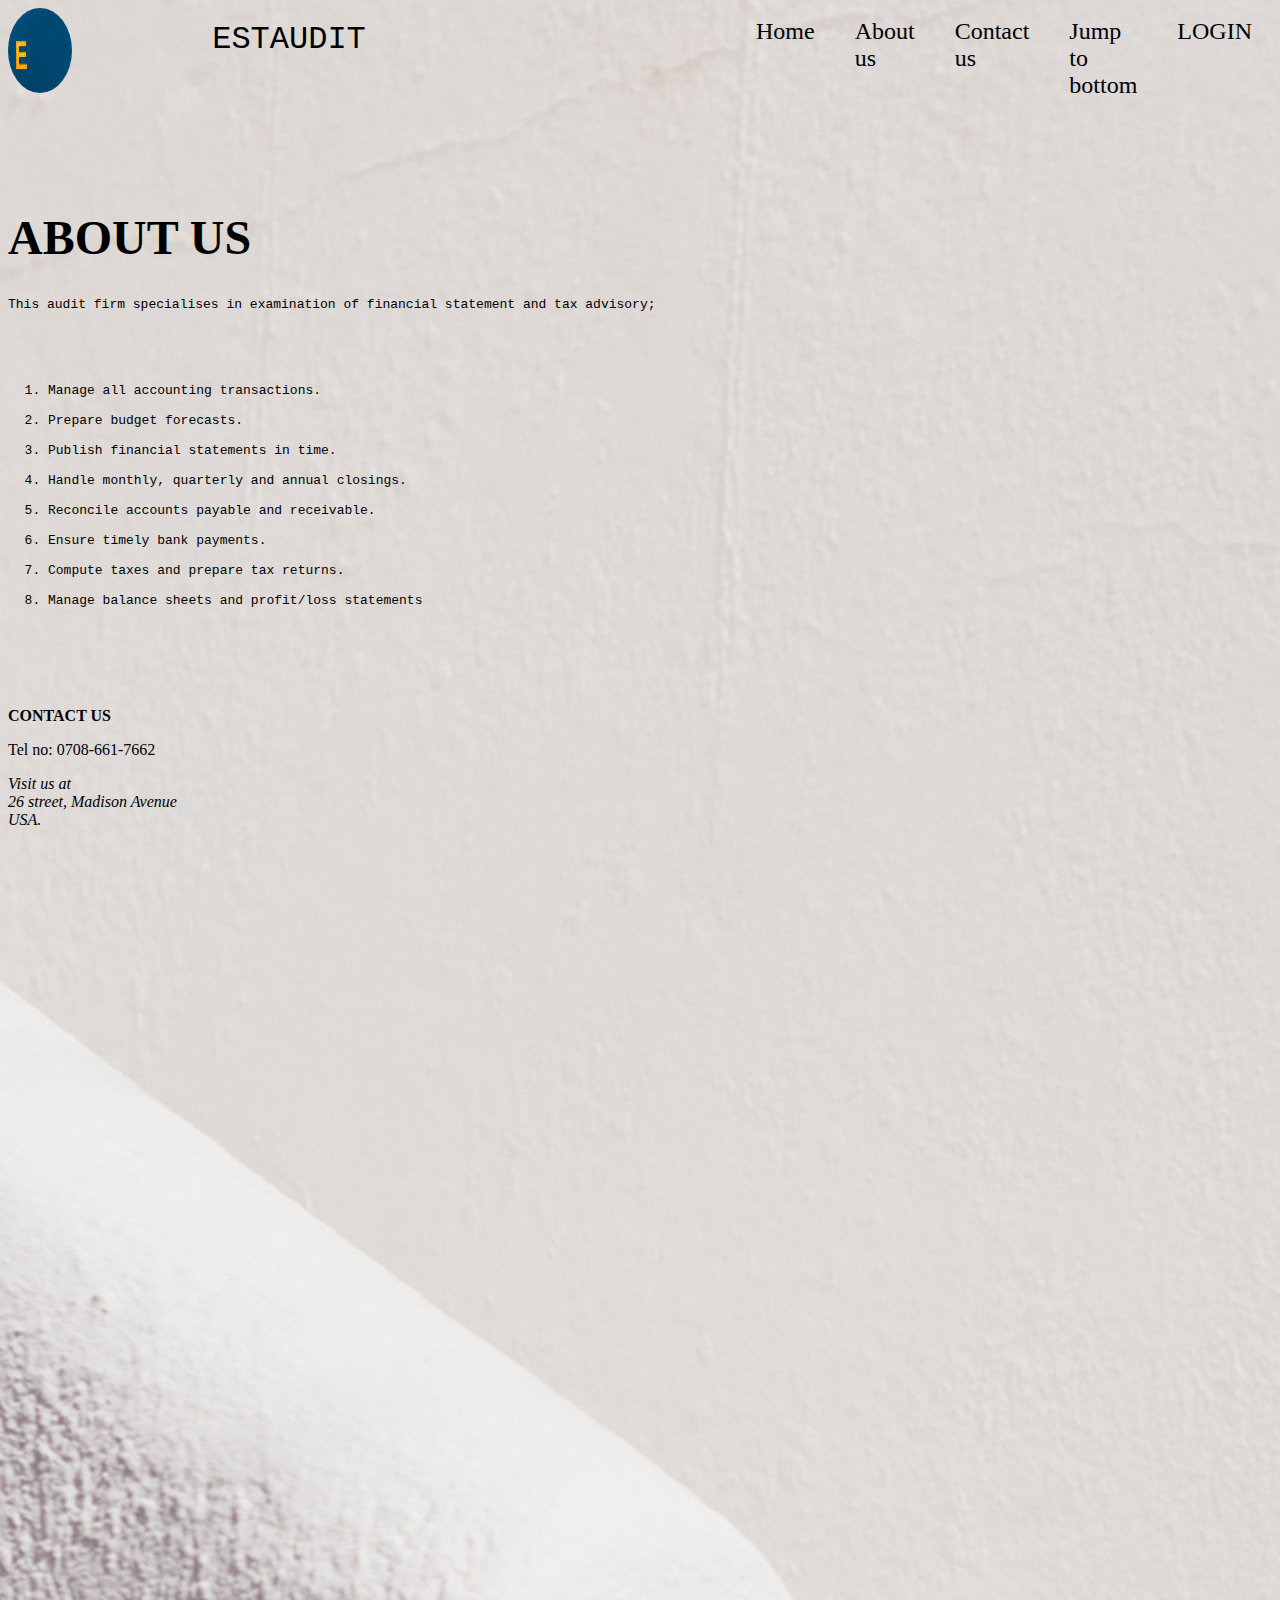
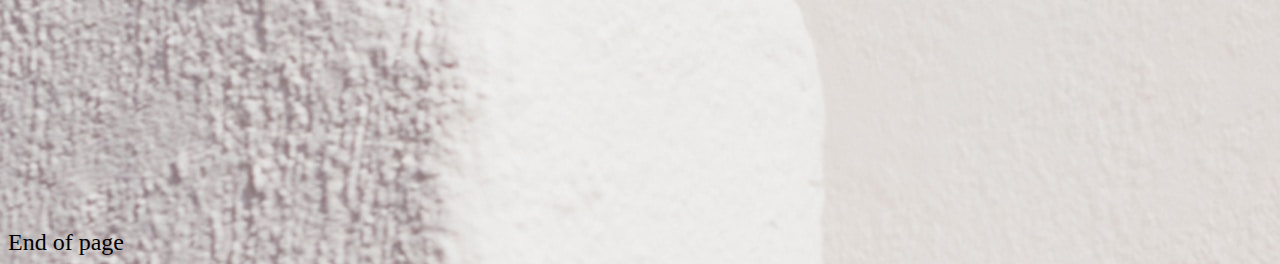
<file: index.html>
<!DOCTYPE html>
<html lang="en">
<head>
    <meta charset="UTF-8">
    <meta name="viewport" content="width=device-width, initial-scale=1.0">
    <title>WED DEV FIRST TEST</title>
    <link rel="stylesheet" href="style.css">  
</head>
<body>
<header>
    <div class="wrapper">
 <ul class="nav-area" id="myheader">
    <div style="display: flex;">
        <li><img src="greg-rosenke-aWZJCO4Rs1Y-unsplash.jpg" alt="logo" height="50%" width="50%" style="border-radius: 50%"></li>
    <pre><li style="font-size: 2rem;">    ESTAUDIT</li></pre>
    </div> 
    <div style="display: flex;">
<li><a href="default.asp">Home</a></li>
<li><a href="#aboutus">About us</a></li>
<li><a href="#contactus">Contact us</a></li>
<li><a href="#myfooter">Jump to bottom</a></li>
 <li><a href="login.html">LOGIN</a></li>
 </div>
 </ul>
    </div>
</header> 
<h1 id="aboutus">ABOUT US</h1>
<pre>
<p>This audit firm specialises in examination of financial statement and tax advisory;
    <div>
<ol>
<li>Manage all accounting transactions.</li>
<li>Prepare budget forecasts.</li>
<li>Publish financial statements in time.</li>
<li>Handle monthly, quarterly and annual closings.</li>
<li>Reconcile accounts payable and receivable.</li>
<li>Ensure timely bank payments.</li>
<li>Compute taxes and prepare tax returns.</li>
<li>Manage balance sheets and profit/loss statements</li>
</ol>
</div>
</p>
</pre>
<h1 id="contactus" style="font-size: 1rem;">CONTACT US</h1>
<p>Tel no: 0708-661-7662</p>
<address>Visit us at <br>26 street, Madison Avenue <br> USA.</address>
<footer id="myfooter"> <a href="#myheader">End of page</a></footer>
</body>
</html>
</file>
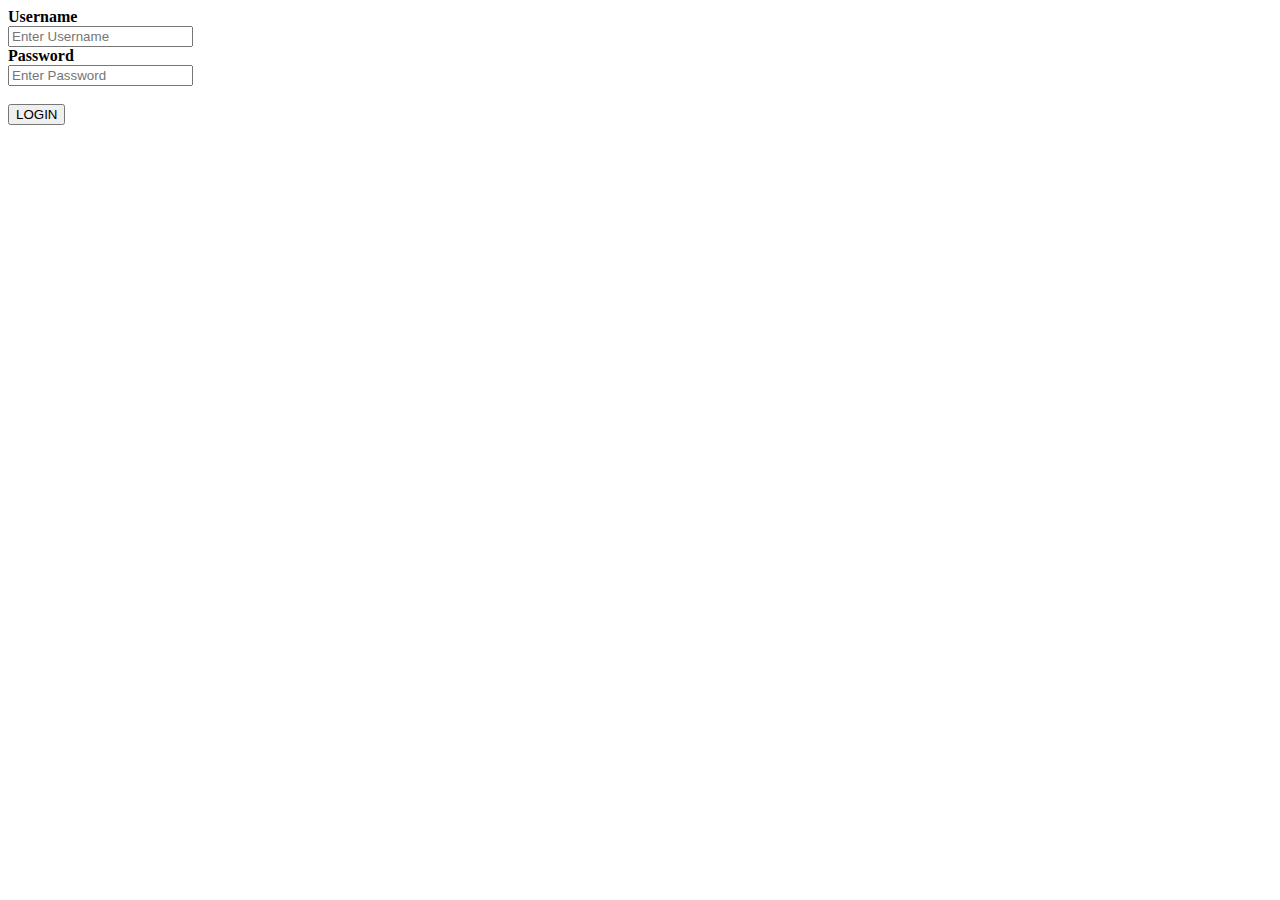
<file: login.html>
<!DOCTYPE html>
<html lang="en">
<head>
    <meta charset="UTF-8">
    <meta name="viewport" content="width=device-width, initial-scale=1.0">
    <title>Login</title>
</head>
<body>
    <form action="profile.html">
        <label for="uname"><b>Username</b></label> <br>
        <input type="text" placeholder="Enter Username" name="uname"  required> <br>
        <label for="psw"><b>Password</b></label> <br> 
<input type="password" placeholder="Enter Password" name="psw" min="8 letters" required> <br> <br>
<input type="submit" value="LOGIN">
</form>
</body>
</html>
</file>
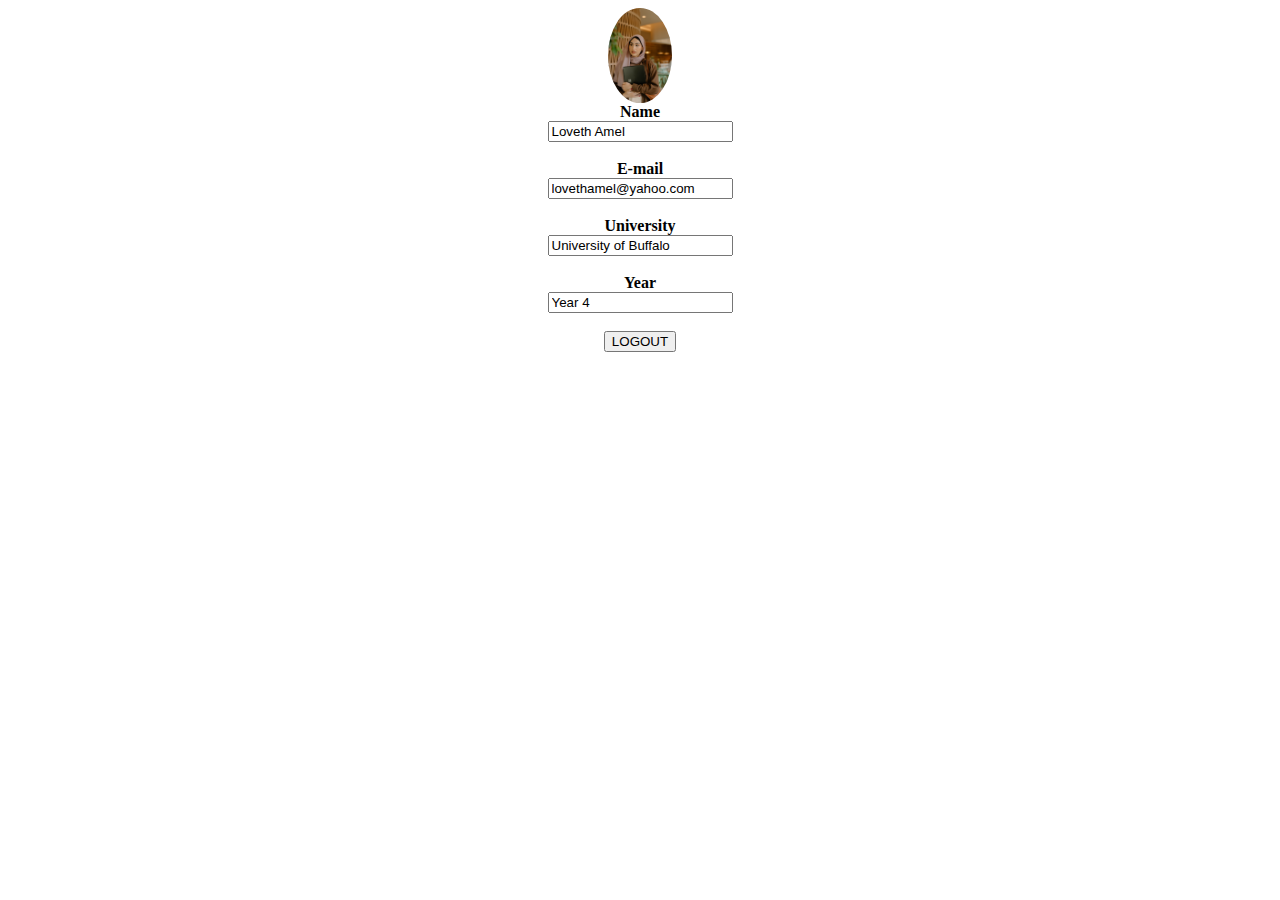
<file: profile.html>
<!DOCTYPE html>
<html lang="en">
<head>
    <meta charset="UTF-8">
    <meta name="viewport" content="width=device-width, initial-scale=1.0">
    <title>Profile</title>
    <style>
        .center{
            display: block;
            margin-left: auto;
            margin-right: auto;
            width: 5%;
            border-radius: 70%;
        }
    </style>
</head>
<body>
    <img src="microsoft-365-7mBictB_urk-unsplash.jpg" alt="profile" class="center">
    <div style="text-align: center;">
    <form action="index.html">
            <label for="name"><b>Name</b></label><br>
            <input type="text" name="name" value="Loveth Amel" readonly><br><br>
            <label for="email"><b>E-mail</b></label><br>
            <input type="email" name="email" value="lovethamel@yahoo.com" readonly><br><br>
            <label for="uni"><b>University</b></label><br>
            <input type="text" name="uni" value="University of Buffalo" readonly><br><br>
    <label for="yr"><b>Year</b></label><br>
    <input type="text" name="yr" value="Year 4" readonly><br><br>
    <input type="submit" value="LOGOUT">
    </form>   
</div>
</body>
</html>
</file>
<file: style.css>
body{
background-image:url('laura-adai-cRVk9LLVYuk-unsplash.jpg'); 
background-repeat: no-repeat;
}
ul{
    list-style-type: none;
    margin: 0%;
    padding: 0;
    background-color: transparent;
}
li a{
    display: inline-block;
    padding: 10px 20px;
    text-decoration: dashed;
}
/*change the link color on hover*/
li a:hover {
background-color: cornsilk;
}
*{
    box-sizing: border-box;
}
.left{
    float: left;
}
.main{
    float: left;
}
.right{
    float: left;
}  
a {
   text-decoration: none;
   color: black;
   font-size: 1.5rem;
    margin: 0%;
    padding: 0;
}
/*change the link color on hover*/
a:hover{
    background-color: cornsilk;
}
.nav-area {
    display: flex;
    justify-content: space-between;
}
footer{
    margin-top: 1000px;
}
h1{
    font-size: 3rem;
}
</file>
